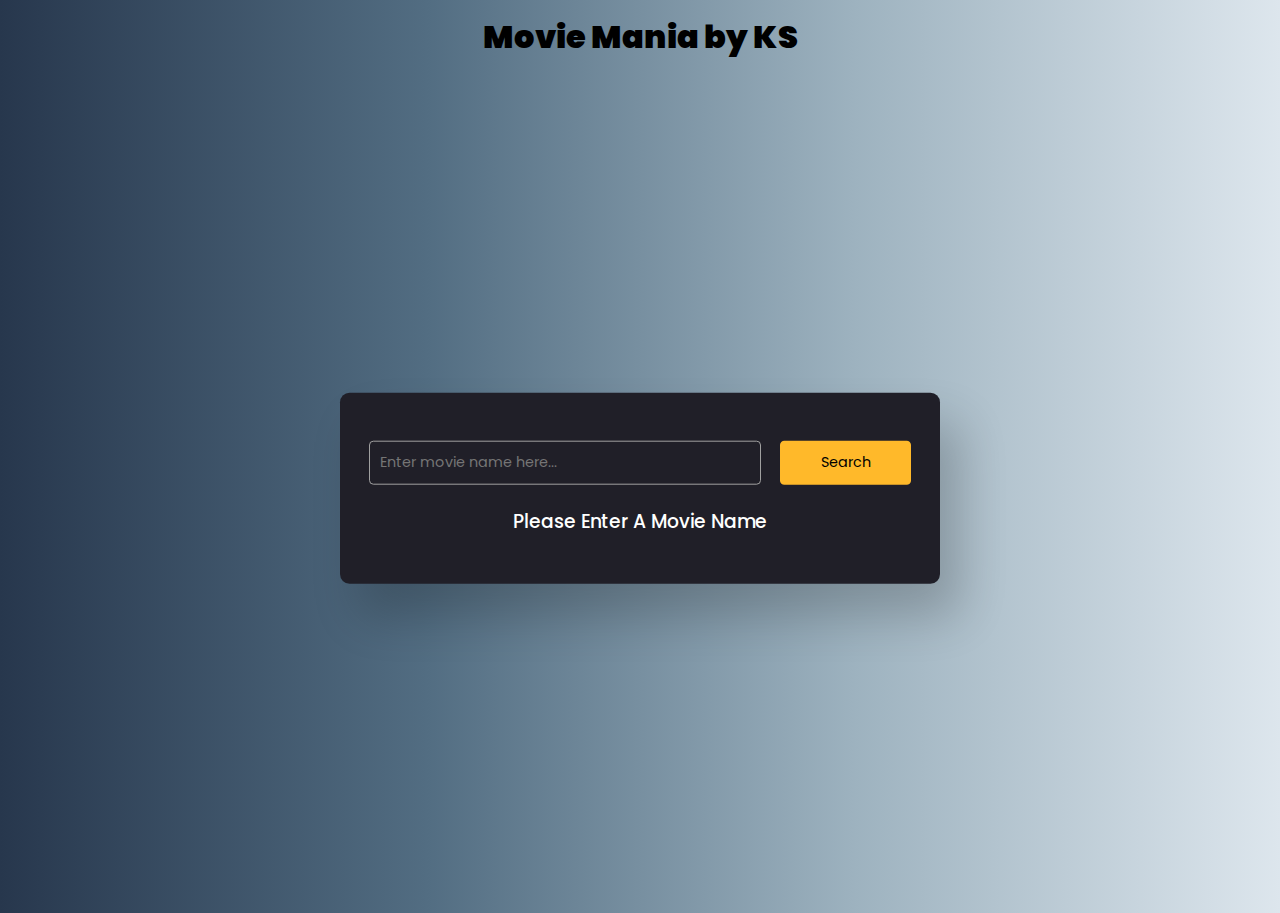
<file: Movie Recommandation Website/index.html>
<!DOCTYPE html>
<html lang="en">

<head>
    <meta name="viewport" content="width=device-width, initial-scale=1.0" />
    <title>Movie Recommendation Website</title>

    <link href="https://fonts.googleapis.com/css2?family=Poppins:wght@300;500;600&display=swap" rel="stylesheet" />

    <link rel="stylesheet" href="./css/style.css" />
</head>

<body>
    <header>Movie Mania by KS</header>
    <div class="container">
        <div class="search-container">
            <input type="text" placeholder="Enter movie name here..." id="movie-name" value="" />
            <button id="search-btn">Search</button>
        </div>
        <div id="result"></div>
    </div>


    <script src="./js/key.js"></script>
    <script src="./js/app.js"></script>
</body>

</html>
</file>
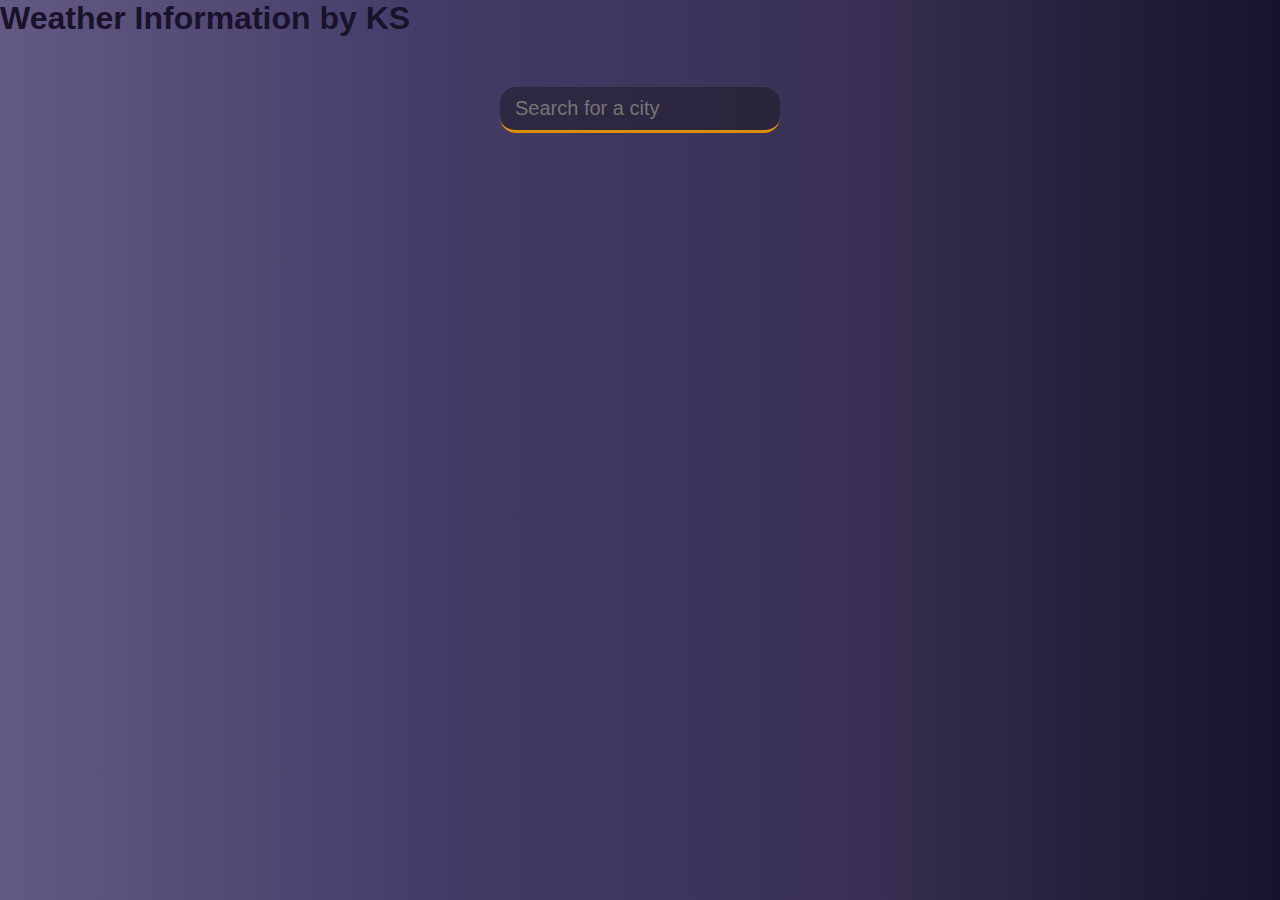
<file: Weather Application/index.html>
<!DOCTYPE html>
<html lang="en">

<head>
    <meta charset="UTF-8" />
    <meta http-equiv="X-UA-Compatible" content="IE=edge" />
    <meta name="viewport" content="width=device-width, initial-scale=1.0" />
    <title>Weather Application</title>
    <link rel="stylesheet" href="./css/style.css" />
</head>

<body>
    <h1>Weather Information by KS</h1>
    <header>
        <input type="text" autocomplete="off" class="search-box" placeholder="Search for a city">
     </header>

     <main>
        <section class="location">
            <div class="city"></div>
            <div class="date"></div>
        </section>

        <div class="current">
            <div class="temp"><span></span></div>
            <div class="weather"></div>

        </div>
    </main>

    
    <script src="./js/script.js"></script>
</body>

</html>
</file>
<file: Movie Recommandation Website/css/style.css>
* {
    padding: 0;
    margin: 0;
    box-sizing: border-box;
    font-family: "Poppins", sans-serif;
  }
  body {
    height: 100vh;
    background-image: linear-gradient(to right, #27374D, #526D82, #9DB2BF,#DDE6ED);

}

body header{
    text-align: center;
    margin: 1%;
    font-size: 2rem;
    font-weight: 900;

}
  .container {
    margin-top: 3%;
    font-size: 16px;
    width: 90vw;
    max-width: 37.5em;
    padding: 3em 1.8em;
    background-color: #201f28;
    position: absolute;
    transform: translate(-50%, -50%);
    top: 50%;
    left: 50%;
    border-radius: 0.6em;
    box-shadow: 1.2em 2em 3em rgba(0, 0, 0, 0.2);
  }
  .search-container {
    display: grid;
    grid-template-columns: 9fr 3fr;
    gap: 1.2em;
  }
  .search-container input,
  .search-container button {
    font-size: 0.9em;
    outline: none;
    border-radius: 0.3em;
  }
  .search-container input {
    background-color: transparent;
    border: 1px solid #a0a0a0;
    padding: 0.7em;
    color: #ffffff;
  }
  .search-container input:focus {
    border-color: #ffffff;
  }
  .search-container button {
    background-color: #ffb92a;
    border: none;
    cursor: pointer;
  }
  #result {
    color: #ffffff;
  }
  .info {
    position: relative;
    display: grid;
    grid-template-columns: 4fr 8fr;
    align-items: center;
    margin-top: 1.2em;
  }
  .poster {
    width: 100%;
  }
  h2 {
    text-align: center;
    font-size: 1.5em;
    font-weight: 600;
    letter-spacing: 0.06em;
  }
  .rating {
    display: flex;
    align-items: center;
    justify-content: center;
    gap: 0.6em;
    margin: 0.6em 0 0.9em 0;
  }
  .rating img {
    width: 1.2em;
  }
  .rating h4 {
    display: inline-block;
    font-size: 1.1em;
    font-weight: 500;
  }
  .details {
    display: flex;
    font-size: 0.95em;
    gap: 1em;
    justify-content: center;
    color: #a0a0a0;
    margin: 0.6em 0;
    font-weight: 300;
  }
  .genre {
    display: flex;
    justify-content: space-around;
  }
  .genre div {
    border: 1px solid #a0a0a0;
    font-size: 0.75em;
    padding: 0.4em 1.6em;
    border-radius: 0.4em;
    font-weight: 300;
  }
  h3 {
    font-weight: 500;
    margin-top: 1.2em;
  }
  p {
    font-size: 0.9em;
    font-weight: 300;
    line-height: 1.8em;
    text-align: justify;
    color: #a0a0a0;
  }
  .msg {
    text-align: center;
  }

  
  @media screen and (max-width: 600px) {

    header{
        font-size: o.5rem ;
        margin: 2%;
    }
    .container {
      font-size: 14px;
      margin-top: 20%;
      margin-bottom: 10%;
    }

    .info {
      grid-template-columns: 1fr;
    }
    .poster {
      margin: auto;
      width: auto;
      max-height: 10.8em;
    }
  }
</file>
<file: Weather Application/css/style.css>
* {
    margin: 0;
    padding: 0;
    box-sizing: border-box;
  }
  body {
    font-family: "Outfit", sans-serif;
    background-image: linear-gradient(to right,#635985 , #443C68 ,#393053 ,#18122B);

  }

    
  .app-wrap {
    display: flex;
    flex-direction: column;
    min-height: 100vh;
    background-image: linear-gradient(
      to bottom,
      rgba(0, 0, 0, 0.3),
      rgba(0, 0, 0, 0.6)
    );
  }

  body h1{
    color: #18122B;
    font-weight: 600;
  }
  header {
    display: flex;
    justify-content: center;
    align-items: center;
    padding: 50px 15px 15px;
  }
  header input {
    width: 100%;
    max-width: 280px;
    padding: 10px 15px;
    border: none;
    outline: none;
    background-color: rgba(18, 18, 18, 0.4);
    border-radius: 16px;
    border-bottom: 3px solid #df8e00;
  
    font-size: 20px;
    font-weight: 300;
    transition: 0.2s ease-out;
    color: #eeeeee;
  }
  header input:focus {
    background-color: rgba(18, 18, 18, 0.8);
  }

  #myVideo {
    position: fixed;
    right: 0;
    bottom: 0;
    min-width: 100%;
    min-height: 100%;
  }
  main {
    flex: 1 1 100%;
    padding: 25px 25px 50px;
    display: flex;
    flex-direction: column;
    align-items: center;
    text-align: center;
  }
  .location .city {
    color: #eeeeee;
    font-size: 32px;
    font-weight: 500;
    margin-bottom: 5px;
  }
  .location .date {
    color: #eeeeee;
    font-size: 16px;
  }
  .current .temp {
    color: #eeeeee;
    font-size: 102px;
    font-weight: 900;
    margin: 30px 0;
    text-shadow: 2px 8px rgba(0, 0, 0, 0.5);
  }
  .current .temp span {
    font-weight: 200;
  }
  .current .weather {
    color: #eeeeee;
    font-size: 32px;
    font-weight: 700;
    font-style: italic;
    margin-bottom: 15px;
    text-shadow: 0 3px rgba(0, 0, 0, 0.4);
  }
  .current .hi-low {
    color: #eeeeee;
    font-size: 24px;
    font-weight: 500;
    text-shadow: 0 3px rgba(0, 0, 0, 0.4);
  }
</file>
